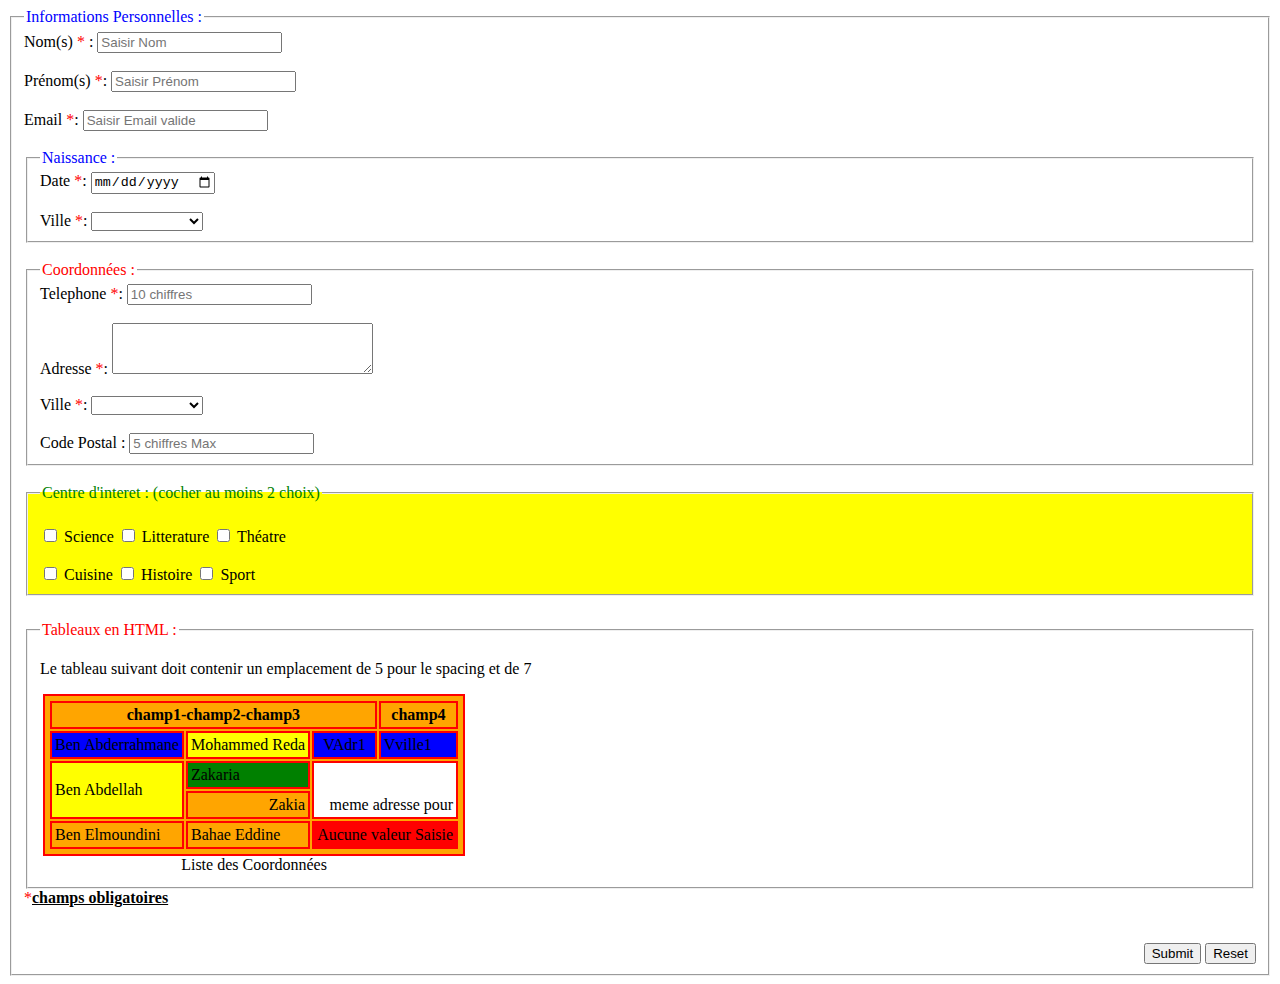
<file: test/index.html>
<!DOCTYPE html>
<html lang="en">
<head>
    <meta charset="UTF-8">
    <meta name="viewport" content="width=device-width, initial-scale=1.0">
    <title>Document</title>
    <link rel="stylesheet" href="style.css">
</head>
<body>
    <div>
        <form action="">
            <fieldset>
                <legend class="t1">Informations Personnelles :</legend>
                    <label for="nom">Nom(s) <font color="red">*</font> :</label>
                    <input type="text" name="nom" id="nom" required placeholder="Saisir Nom">
                    <br><br>
                    <label for="prenom" >Prénom(s) <font color="red">*</font>:</label>
                    <input type="text" name="prenom" id="prenom" required placeholder="Saisir Prénom">
                    <br><br>
                    <label for="email" >Email <font color="red">*</font>:</label>
                    <input type="email" name="email" id="email" required placeholder="Saisir Email valide">
                <br><br>
                <fieldset>
                    <legend class="t1">Naissance :</legend>
                    <label for="date" >Date <font color="red">*</font>:</label>
                    <input type="date" name="date" id="date" required>
                    <br><br>
                    <label for="ville">Ville <font color="red">*</font>:</label>
                    <select name="ville" id="ville" required>
                        <option value=""></option>
                        <option value="CASABLANCA">CASABLANCA</option>
                        <option value="RABAT">RABAT</option>
                        <option value="TANGER">TANGER</option>
                        <option value="DAKHLA">DAKHLA</option>
                        <option value="AUTRE">AUTRE</option>
                    </select>
                </fieldset>
                <br>
                <fieldset>
                    <legend class="c1">Coordonnées :</legend>
                    <label for="tel">Telephone <font color="red">*</font>:</label>
                    <input type="tel" name="tel" id="tel" minlength="10" maxlength="10" required placeholder="10 chiffres">
                    <br><br>
                    <label for="Adresse">Adresse <font color="red">*</font>:</label>
                    <textarea name="" id="" cols="30" rows="3" required></textarea>
                    <br><br>
                    <label for="ville">Ville <font color="red">*</font>:</label>
                    <select name="ville" id="ville" required>
                        <option value=""></option>
                        <option value="CASABLANCA">CASABLANCA</option>
                        <option value="RABAT">RABAT</option>
                        <option value="TANGER">TANGER</option>
                        <option value="DAKHLA">DAKHLA</option>
                        <option value="AUTRE">AUTRE</option>
                    </select>
                    <br><br>
                    <label for="text">Code Postal :</label>
                    <input type="number" name="text" id="text" placeholder="5 chiffres Max" maxlength="5">
                </fieldset>
                <br>
                <fieldset class="yel">
                    <legend class="g1">Centre d'interet : (cocher au moins 2 choix)</legend>
                    <br>
                    <input type="checkbox" name="checkbox" id="checkbox"  value="Science">
                    <label for="">Science</label>
                    <input type="checkbox" name="checkbox" id="checkbox"  value="Science">
                    <label for="">Litterature</label>
                    <input type="checkbox" name="checkbox" id="checkbox"  value="Science">
                    <label for="">Théatre</label><br><br>
                    <input type="checkbox" name="checkbox" id="checkbox"  value="Science">
                    <label for="">Cuisine</label>
                    <input type="checkbox" name="checkbox" id="checkbox"  value="Science">
                    <label for="">Histoire</label>
                    <input type="checkbox" name="checkbox" id="checkbox"  value="Science">
                    <label for="">Sport</label>
                </fieldset>
                <fieldset>
                    <legend class="c1">Tableaux en HTML :</legend>
                    <p>Le tableau suivant doit contenir un emplacement de 5 pour le spacing et de 7</p>
                    <table  class="oran" border="5">
                        <caption>Liste des Coordonnées</caption>
                        
                            <tr>
                                
                                <td align="center" colspan="3"><b>champ1-champ2-champ3</b></td>
                                <td align="center"><b>champ4</b></td>
                                
                            </tr>
                        <tbody>
                            <tr >
                                <td class="bl1">Ben Abderrahmane</td>
                                <td class="yel">Mohammed Reda</td>
                                <td align="center" class="bl1" >VAdr1</td>
                                <td  class="bl1">Vville1</td>
                            </tr>
                            <tr aria-colspan="2">
                                <td class="yel" rowspan="2">Ben Abdellah</td>
                                <td class="gre" >Zakaria</td>
                                <td class="blan" align="end" valign="bottom" rowspan="2" colspan="2">meme adresse pour</td>
                                
                            </tr>
                            <tr aria-colspan="2">
                                <td align="right">Zakia</td>
                            </tr>
                            <tr>
                                <td>Ben Elmoundini</td>
                                <td>Bahae Eddine</td>
                                <td class="red" colspan="2">Aucune valeur Saisie</td>
                            </tr>
                        </tbody>
                    </table>
                </fieldset>
                <div><font color="red">*</font><u><b>champs obligatoires</b> </u> </div>
            <br><br>
            <div class="divv" >
                <input type="submit">
                <input type="reset">
            </div>
            </fieldset>
        </form>
        
        
        
    </div>
</body>
</html>
</file>
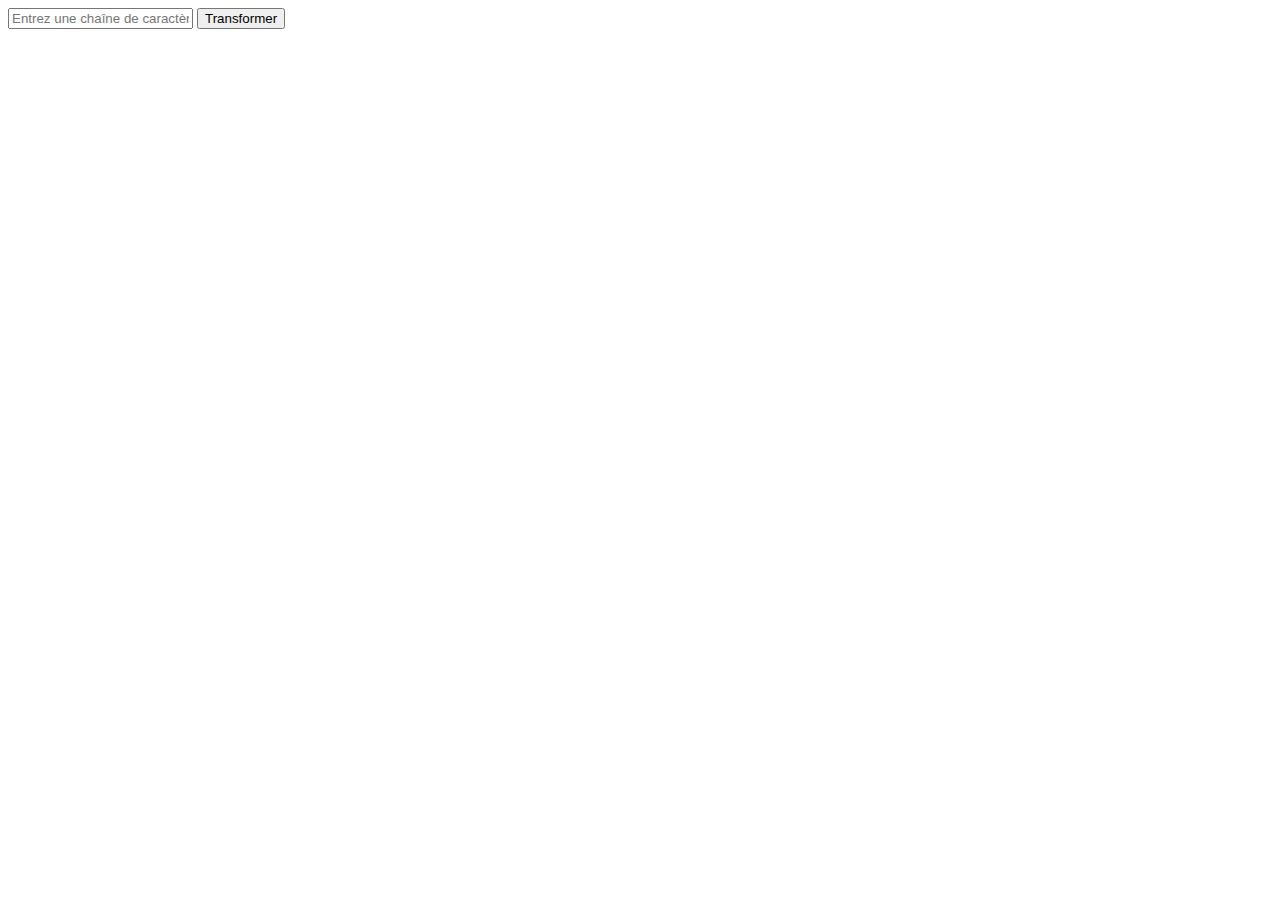
<file: tp1/EX1/index.html>
<!DOCTYPE html>
<html lang="en">
<head>
    <meta charset="UTF-8">
    <meta name="viewport" content="width=device-width, initial-scale=1.0">
    <title>Transformateur de Chaînes</title>
</head>
<body>
    <input type="text" id="inputString" placeholder="Entrez une chaîne de caractères">
    <button onclick="transformer()">Transformer</button>
    <div id="output"></div>

    <script src="main.js"></script>
</body>
</html>
</file>
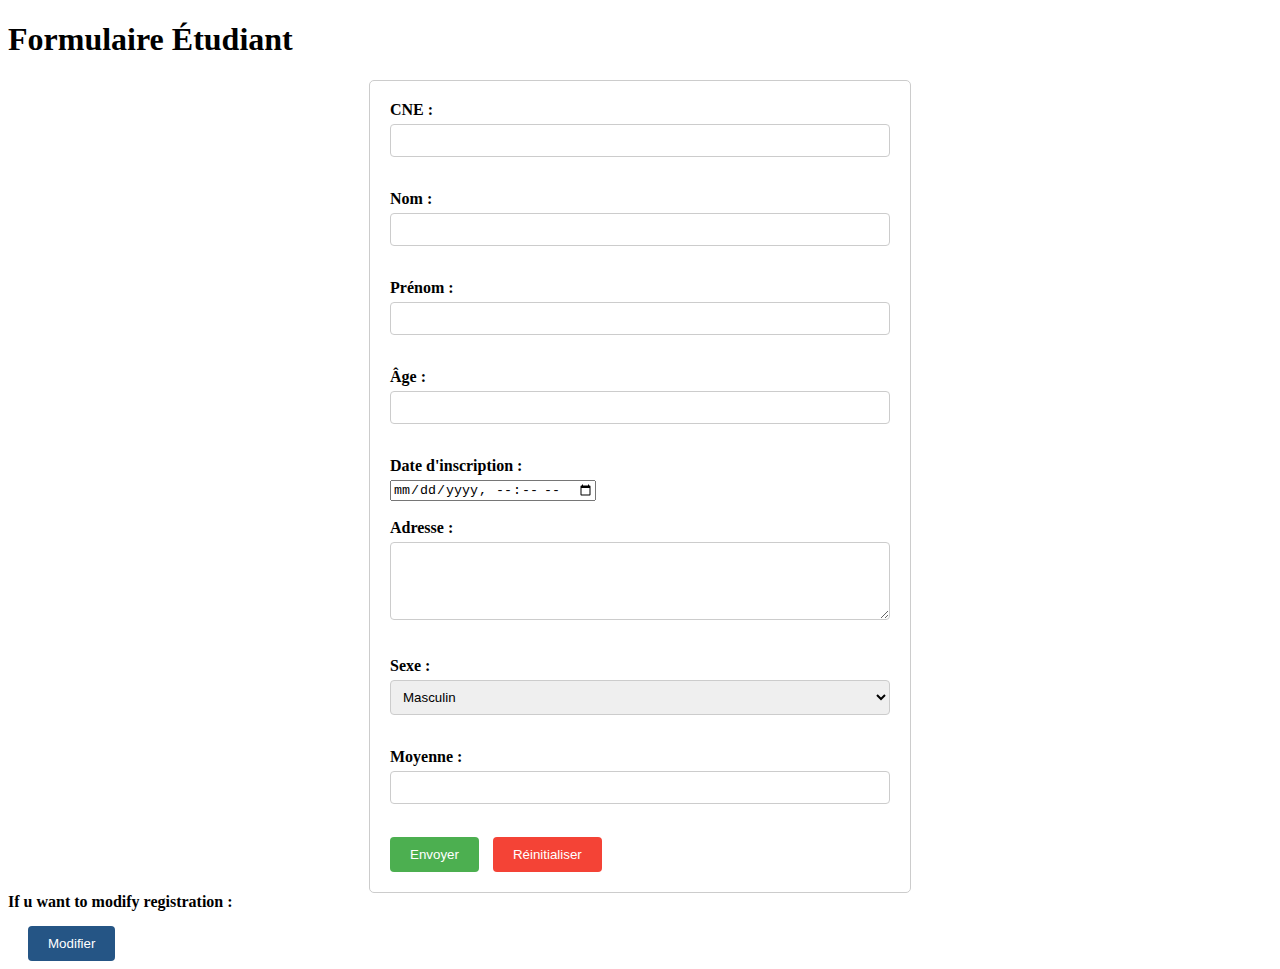
<file: tp2/etudiant.html>
<!DOCTYPE html>
<html lang="fr">
<head>
    <meta charset="UTF-8">
    <meta name="viewport" content="width=device-width, initial-scale=1.0">
    <title>Formulaire Étudiant</title>
    <link rel="stylesheet" href="style.css">
</head>
<body>
    <h1>Formulaire Étudiant</h1>
    <form action="insert.php" method="post">
        <label for="cne">CNE :</label>
        <input type="number" id="cne" name="cne" required><br><br>

        <label for="nom">Nom :</label>
        <input type="text" id="nom" name="nom" maxlength="25" required><br><br>

        <label for="prenom">Prénom :</label>
        <input type="text" id="prenom" name="prenom" maxlength="25" required><br><br>

        <label for="age">Âge :</label>
        <input type="number" id="age" name="age" required><br><br>

        <label for="dateInscription">Date d'inscription :</label>
        <input type="datetime-local" id="dateInscription" name="dateInscription" required><br><br>

        <label for="adresse">Adresse :</label>
        <textarea id="adresse" name="adresse" rows="4" cols="50"></textarea><br><br>

        <label for="sexe">Sexe :</label>
        <select id="sexe" name="sexe" required>
            <option value="M">Masculin</option>
            <option value="F">Féminin</option>
        </select><br><br>

        <label for="moyenne">Moyenne :</label>
        <input type="number" id="moyenne" name="moyenne" step="0.01" required><br><br>

        <input type="submit" value="Envoyer">
        <input type="reset" value="Réinitialiser">
        
    </form>
    <LAbel>If u want to modify registration : </LAbel>
    <a href="display_etudiant.php" target="_parent"><button>Modifier</button></a>
</body>
</html>
</file>
<file: test/style.css>
.t1{
    color: blue
    ;
}

.c1{
    color: red
    ;
}

.g1{
    color: green
    ;
}

.yel{
    background-color: yellow;
}

.oran{
    background-color: orange;
    
}

.bl1{
    background-color: blue
    ;
}

.blan{
    background-color: white
    ;
}

.red{
    background-color: red;
}

.gre{
    background-color: green;
}

caption { 
    caption-side: bottom; 
}


table,th, td{
    border: 2px solid;
    border-color: red;
    margin: 3px;
    padding: 3px;
    

}

th{
    padding: 1rem;
}

.divv{
    float: right;
}

.yel{
    margin-bottom: 25px;
    height: px;
}
</file>
<file: tp2/style.css>
/* Style général du formulaire */
form {
    max-width: 500px;
    margin: 0 auto;
    padding: 20px;
    border: 1px solid #ccc;
    border-radius: 5px;
}

/* Style des labels */
label {
    display: block;
    margin-bottom: 5px;
    font-weight: bold;
}

/* Style des champs de saisie */
input[type="text"],
input[type="number"],
textarea,
select {
    width: 100%;
    padding: 8px;
    margin-bottom: 15px;
    border: 1px solid #ccc;
    border-radius: 4px;
    box-sizing: border-box; /* Pour inclure le padding dans la largeur totale */
}

/* Style du bouton */
input[type="submit"],
input[type="reset"] {
    background-color: #4CAF50;
    color: white;
    padding: 10px 20px;
    border: none;
    border-radius: 4px;
    cursor: pointer;
}

/* Style du bouton "Réinitialiser" */
input[type="reset"] {
    background-color: #f44336;
    margin-left: 10px;
}

button{
    margin-left: 20px;
    margin-top: 10px;
    background-color: #255585;
    color: white;
    padding: 10px 20px;
    border: none;
    border-radius: 4px;
    cursor: pointer;
}
</file>
